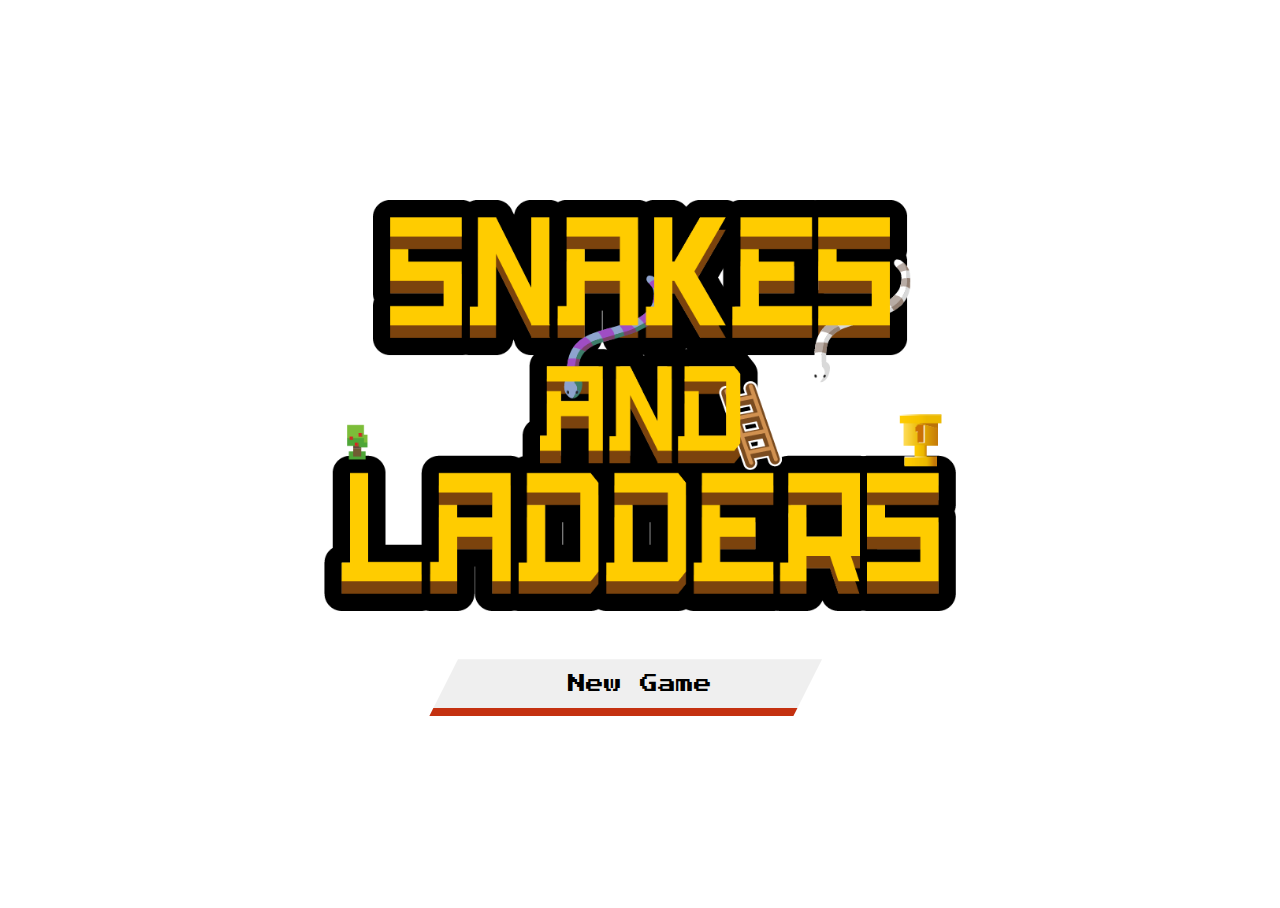
<file: index.html>
<!DOCTYPE html>
<html lang="en">
	<head>
		<meta charset="UTF-8" />
		<meta name="viewport" content="width=device-width, initial-scale=1.0" />
		<title>Snake and Ladders</title>
		<link
			rel="shortcut icon"
			href="./assets/images/snakesandladders-logo-cc.png"
			type="image/x-icon"
		/>

		<link rel="stylesheet" href="./style.css" />
		<link
			href="https://fonts.cdnfonts.com/css/stone-age"
			rel="stylesheet"
		/>
		<link
			href="https://fonts.googleapis.com/css2?family=Montserrat:wght@100&family=Press+Start+2P&family=Roboto:wght@400;700&family=Young+Serif&display=swap"
			rel="stylesheet"
		/>
	

	<body>
    <main>
      <img
					src="./assets/images/snakesandladders-logo-cc.png"
					class="img-1"
				/>
        <a href="./board.html"
					><button type="button" class="fs-3 btn btn-danger p-4 my-2">
						New Game
					</button></a
				>
    </main>
	</body>
</html>
</file>
<file: style.css>
html {
	height: 100%;
}
body {
	height: 100%;
	display: flex;
	flex-direction: column;
	align-items: center;
}

button {
	height: 57px;
	width: 479px;
	border: none;
	font-family: "Press Start 2P", system-ui;
	font-size: large;
	border-bottom: 8px solid rgb(196, 49, 16);
	clip-path: polygon(12% 0, 88% 0, 82% 100%, 6% 100%);
	transition: transform 0.3s ease;
}
button:hover {
	transform: scale(1.1);
	border-bottom: 10px solid rgb(173, 117, 33);
}
main {
	margin: 0 auto;
	display: flex;
	height: 100%;
	flex-direction: column;
	width: 50%;
	gap: 3rem;
	align-items: center;
	justify-content: center;
}
main img {
	width: 100%;
}
</file>
